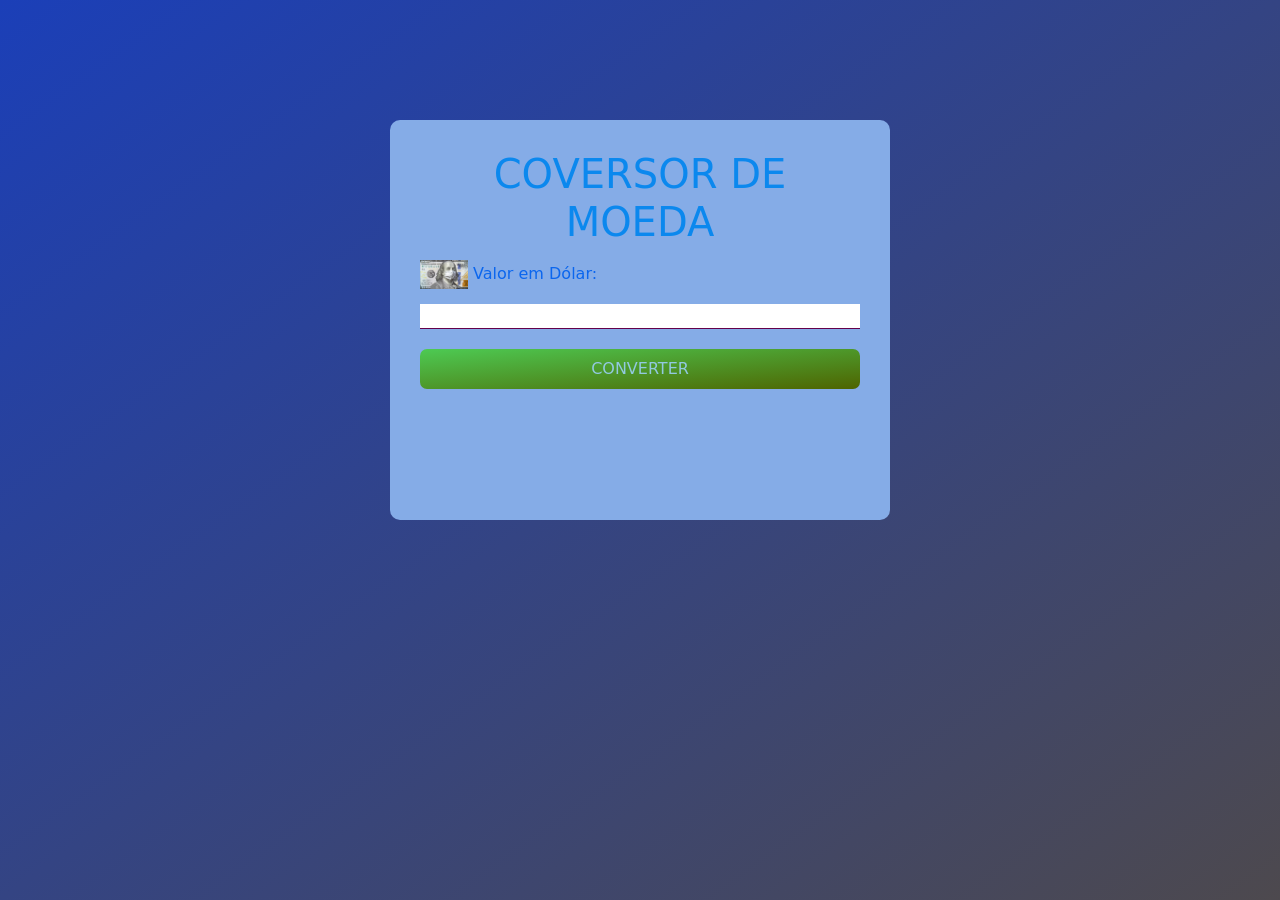
<file: index.html>
<!DOCTYPE html>
<html lang="pt-br">

<head>
    <meta charset="UTF-8">
    <meta http-equiv="X-UA-Compatible" content="IE=edge">
    <meta name="viewport" content="width=device-width, initial-scale=1.0">
    <title>Conversor de Moeda</title>

    <link rel="stylesheet" href="https://cdn.jsdelivr.net/npm/bootstrap-icons@1.4.0/font/bootstrap-icons.css">
    <link rel="stylesheet" href="bootstrap-5/bootstrap.min.css">
    <link rel="stylesheet" href="css/estilo.css">
</head>

<body>
    <main class="container">
        <h1 class="text-center">COVERSOR DE MOEDA</h1>
        <img src="img/DOLAR.jpeg" width="48">
        <label for="valor">Valor em Dólar:</label><br>
        <input type="text" id="valor"><br>
        <button type="button" onclick="Converter();">Converter</button>
        <div class="resultado"></div>
    </main>

    <script src="bootstrap-5/bootstrap.bundle.min.js"></script>
    <script src="js/funcoes.js"></script>
</body>

</html>
</file>
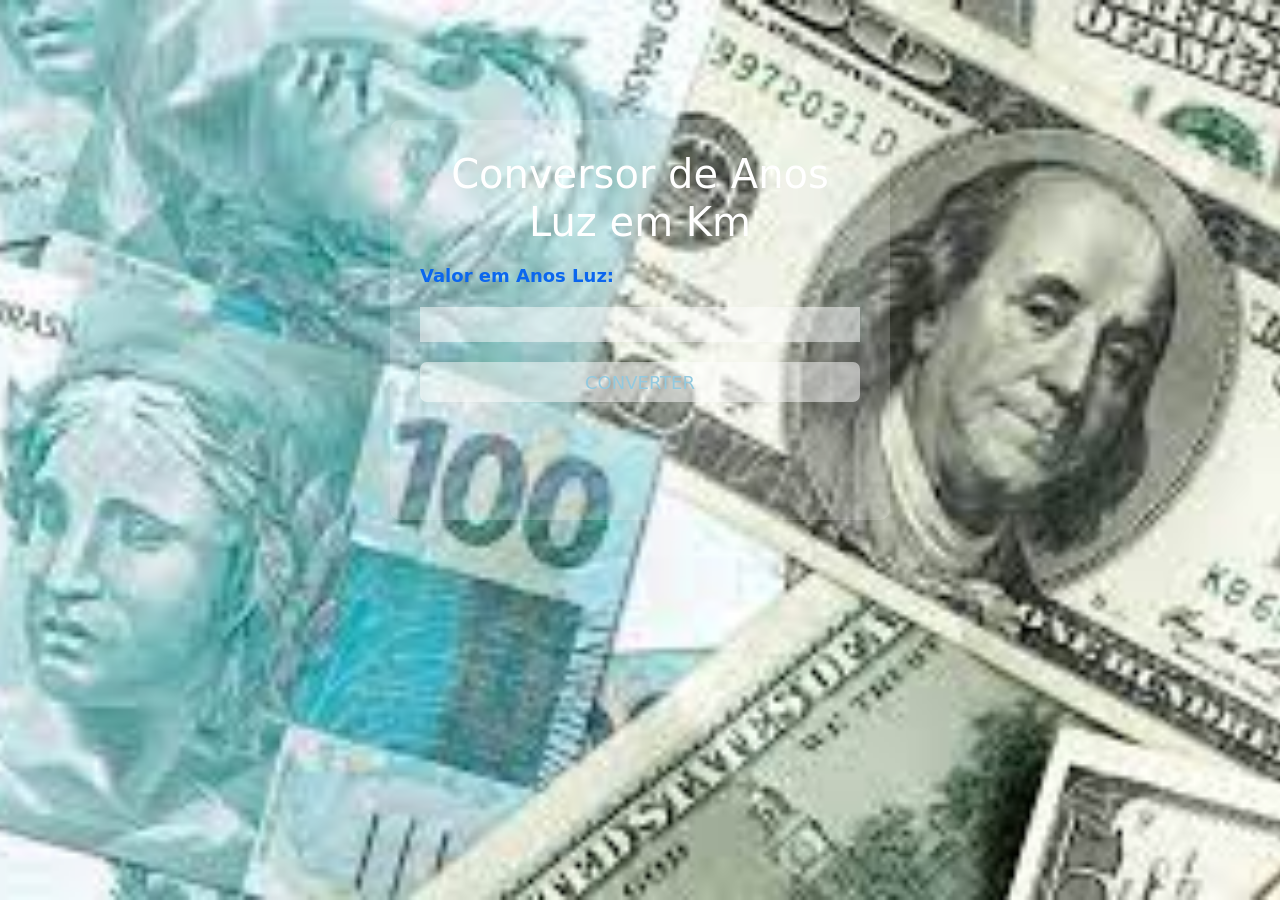
<file: conversor-anos-luz.html>
<!DOCTYPE html>
<html lang="pt-br">

<head>
    <meta charset="UTF-8">
    <meta http-equiv="X-UA-Compatible" content="IE=edge">
    <meta name="viewport" content="width=device-width, initial-scale=1.0">
    <title>Conversor de Anos Luz em Km</title>

    <link rel="stylesheet" href="https://cdn.jsdelivr.net/npm/bootstrap-icons@1.4.0/font/bootstrap-icons.css">
    <link rel="stylesheet" href="bootstrap-5/bootstrap.min.css">
    <link rel="stylesheet" href="css/estilo.css">
    <link rel="stylesheet" href="css/conversor-anos-luz.css">
</head>

<body>
    <main class="container">
        <h1 class="text-center">Conversor de Anos Luz em Km</h1>
        <label for="valor">Valor em Anos Luz:</label><br>
        <input type="number" id="valor"><br>
        <button type="button" onclick="Converter();">Converter</button>
        <div class="resultado"></div>
    </main>

    <script src="bootstrap-5/bootstrap.bundle.min.js"></script>
    <script src="js/conversor-anos-luz.js"></script>
</body>

</html>
</file>
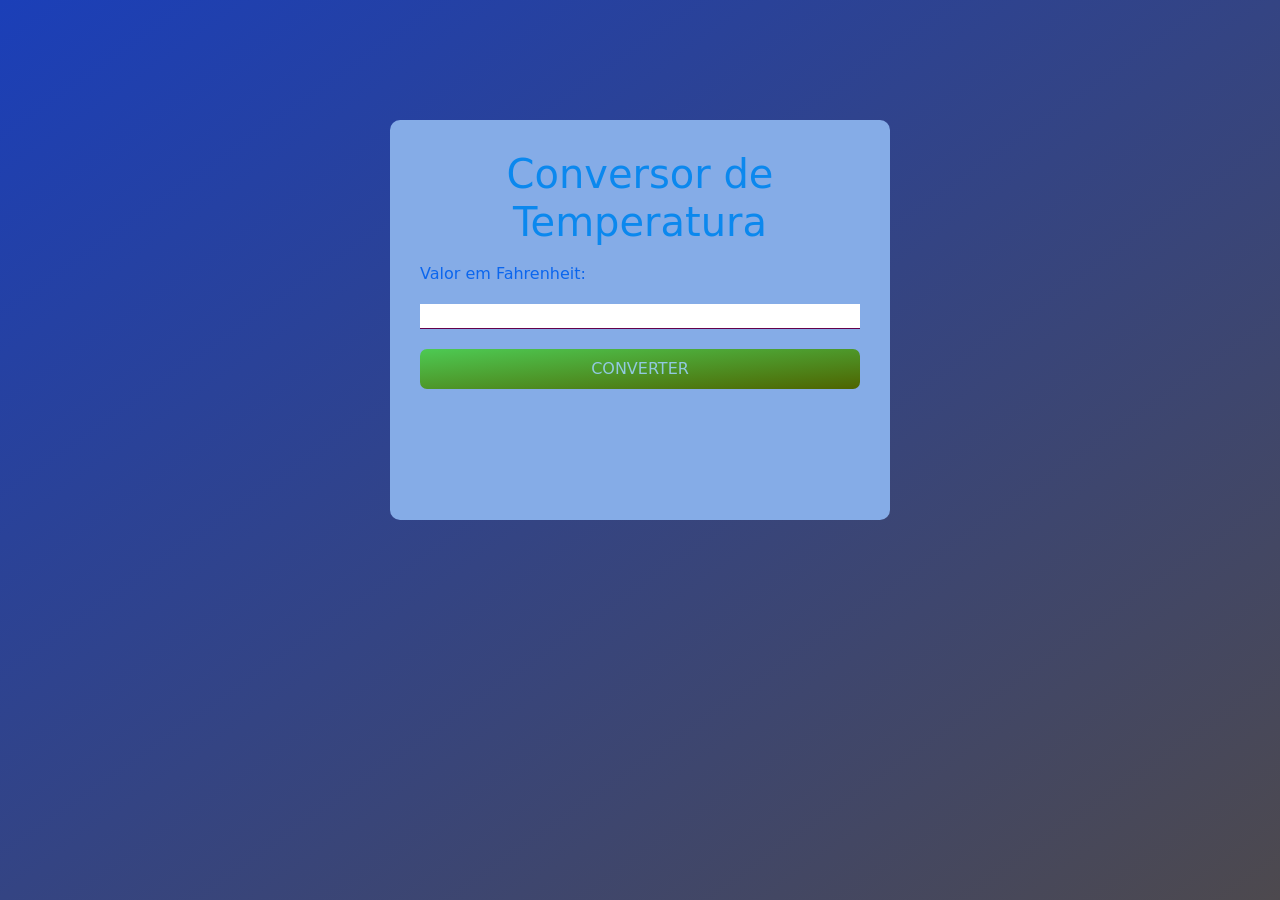
<file: conversor-de-temperatura.html>
<!DOCTYPE html>
<html lang="pt-br">

<head>
    <meta charset="UTF-8">
    <meta http-equiv="X-UA-Compatible" content="IE=edge">
    <meta name="viewport" content="width=device-width, initial-scale=1.0">
    <title>Conversor de Temperatura</title>

    <link rel="stylesheet" href="https://cdn.jsdelivr.net/npm/bootstrap-icons@1.4.0/font/bootstrap-icons.css">
    <link rel="stylesheet" href="bootstrap-5/bootstrap.min.css">
    <link rel="stylesheet" href="css/estilo.css">
</head>

<body>
    <main class="container">
        <h1 class="text-center">Conversor de Temperatura</h1>
        <label for="valor">Valor em Fahrenheit:</label><br>
        <input type="text" id="valor"><br>
        <button type="button" onclick="Converter();">Converter</button>
        <div class="resultado"></div>
    </main>

    <script src="bootstrap-5/bootstrap.bundle.min.js"></script>
    <script src="js/conversor-de-temperatura.js"></script>
</body>

</html>
</file>
<file: css/estilo.css>
* {
    padding: 0;
    margin: 0;
    box-sizing: border-box;
}

body {
    background: linear-gradient(to top left, rgb(77, 73, 78), rgb(27, 63, 184));
}

html {
    height: 100%;
    
}

.container {
    transform: translateY(30%);
    border-radius: 10px;
    background: rgb(133, 172, 231);
    width: 500px;
    height: 400px;
    padding: 30px;
}

h1 {
    color: rgb(11, 136, 238);
}

label {
    margin: 8px 0px;
    color: rgb(11, 102, 238);
}

input {
    width: 100%;
    margin: 10px 0px;
    border: none;
    border-bottom: 1px solid rgb(100, 0, 75);
    outline: none;
}

button {
    width: 100%;
    margin: 10px 0px;
    border: none;
    border-radius: 7px;
    height: 40px;
    color: rgb(146, 201, 223);
    background: linear-gradient(to top left, rgb(78, 100, 0), rgb(77, 202, 83));
    text-transform: uppercase;
}

.resultado {
    margin: 8px 0;
    color: rgb(100, 14, 28);
}
</file>
<file: css/conversor-anos-luz.css>
body {
    background: url(/img/REAL\ E\ DOLAR.jfif);
    background-position: center;
    background-size: cover;
    color: white;
    font-size: 18px;
    font-weight: 600;
}

.container {
    background: rgba(255, 255, 255, 0.2);
}

h1 {
    color: white;
}

input {
    background: rgba(255, 255, 255, 0.5);
    border: none;
    height: 35px;
}

button {
    background: rgba(255, 255, 255, 0.5);
}
</file>
